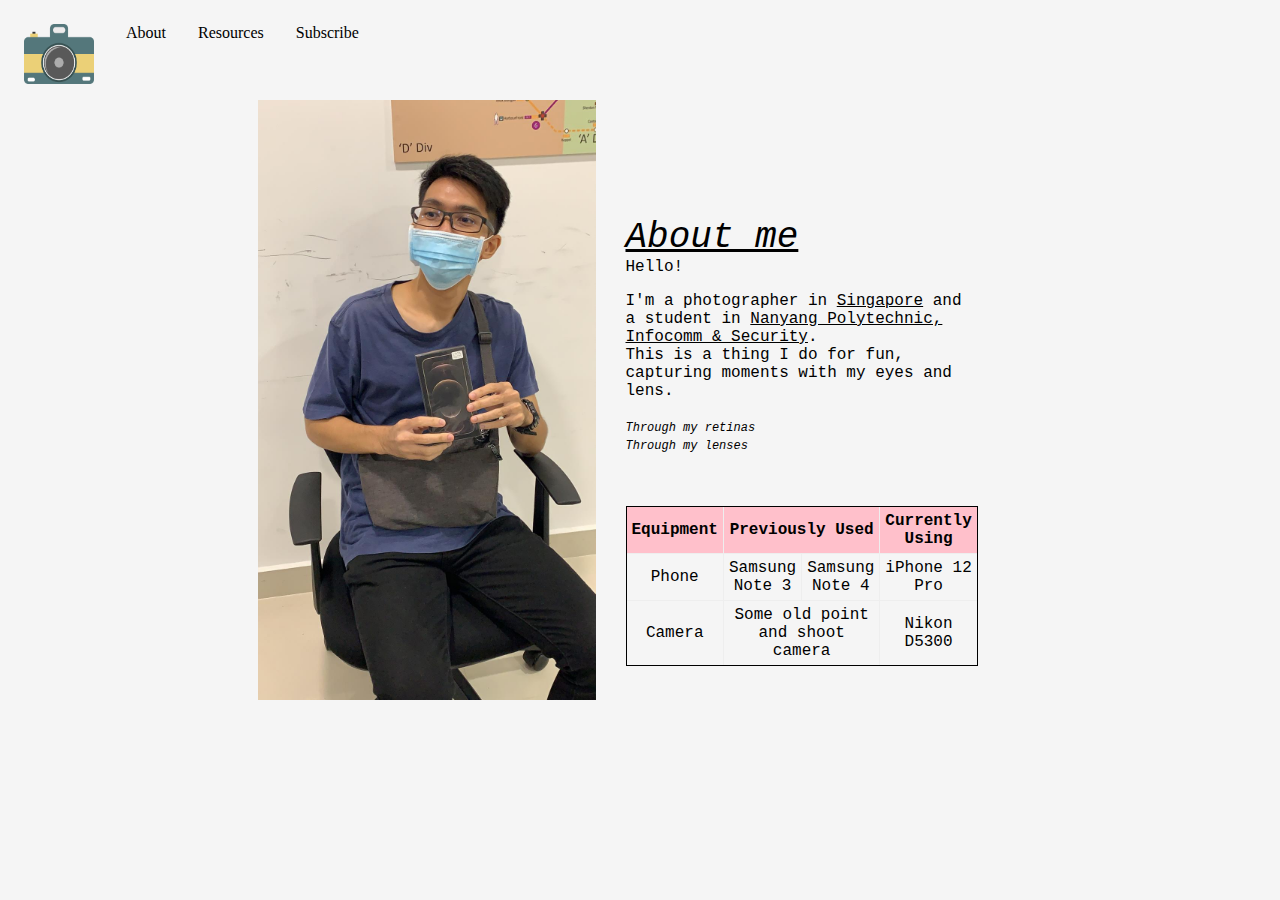
<file: WebDev/About.html>
<!DOCTYPE html>
<html lang="en" dir="ltr">
  <head>
    <meta charset="utf-8">
    <link rel="stylesheet" type="text/css" href="style.css">
    <meta name="viewport" content="width=device-width, initial-scale=1.0">
    <title>About me</title>
  </head>
  <body>
    <div class="sidebar">
      <a href ="index.html"><img src="cams.png" id="homelogo"></a>
      <a href="About.html" class="selectors">About</a>
      <a href="Resources.html" class="selectors">Resources</a>
      <a href="Subscribe.html" class="selectors">Subscribe</a>
    </div>
    <div class="introduction">
      <img src="aMe.jpg" width= "350px" height="600px" id="profilepic">
      <br>
      <br>
      <br>
      <br>
      <br>
      <br>
    <div id="intro">
      <span class="aboutme">
        <br>
        <br>
        About me
      </span>
      <br>
      <div class="aMe">
        Hello! <br>
        <p>I'm a photographer in <a href="https://www.google.com/maps/place/Singapore/@1.3139961,103.7041654,11z/data=!3m1!4b1!4m5!3m4!1s0x31da11238a8b9375:0x887869cf52abf5c4!8m2!3d1.352083!4d103.819836"
          target="_blank">Singapore</a> and a student in <a href ="https://www.nyp.edu.sg/schools/sit/full-time-courses/infocomm-and-security.html" target="_blank">
            Nanyang Polytechnic, Infocomm & Security</a>. <br>
            This is a thing I do for fun, capturing moments with my eyes and lens.
            <br>
            <br>
            <span id='itacs'>Through my retinas <br>
            Through my lenses</span>
          </p>
      </div>

  <br>
  <br>
  <table border=1>
      <tr>
        <th>Equipment</th>
        <th colspan="2">Previously Used</th>
        <th>Currently Using</th>
      </tr>
      <tr>
        <td>Phone</td>
        <td>Samsung Note 3</td>
        <td>Samsung Note 4</td>
        <td>iPhone 12 Pro</td>
      </tr>
      <tr>
        <td>Camera</td>
        <td colspan="2">Some old point and shoot camera</td>
        <td>Nikon D5300</td>
      </tr>
    </table>
  </div>
  </body>
</html>
</file>
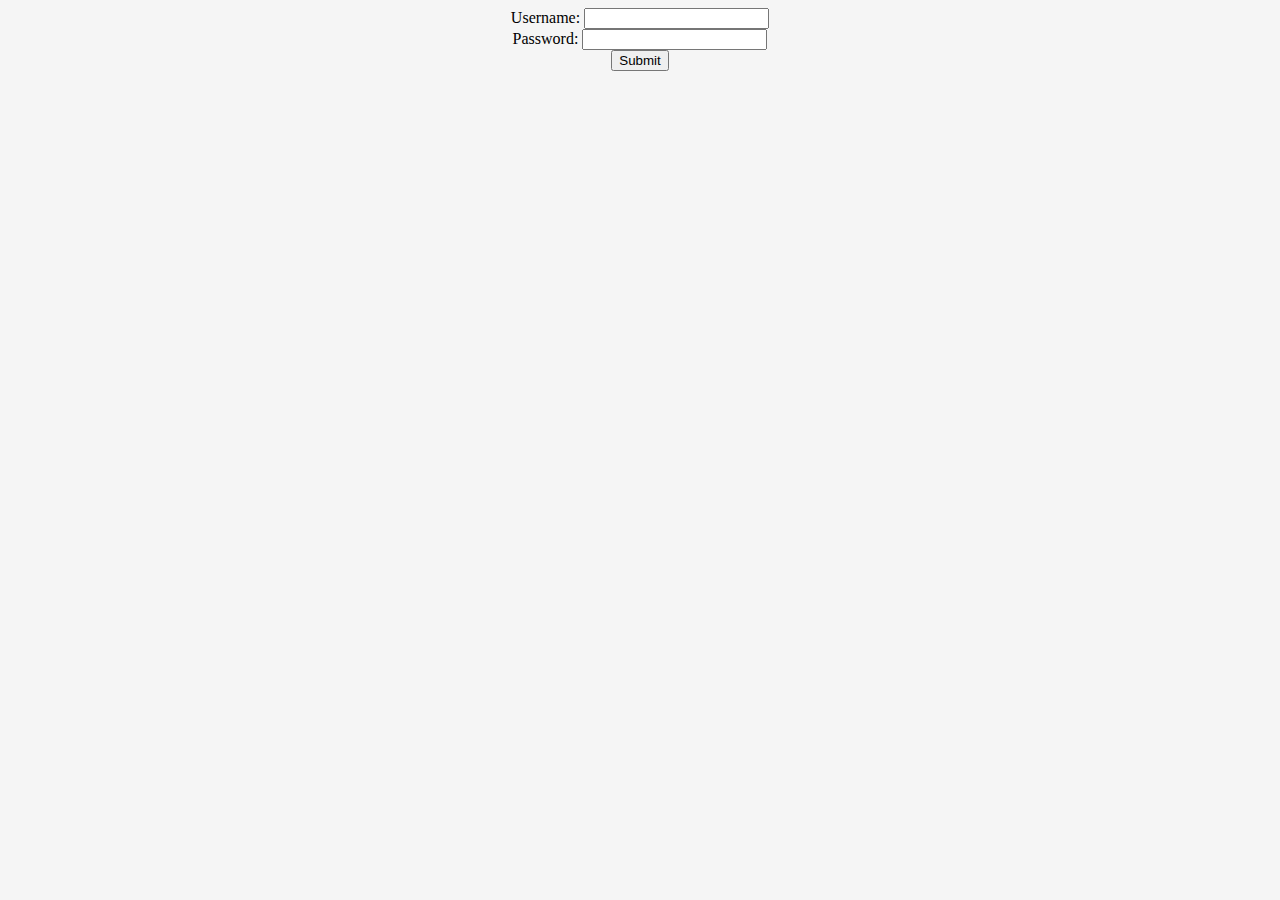
<file: WebDev/Admin.html>
<!DOCTYPE html>
<html lang="en" dir="ltr">
  <head>
    <meta charset="utf-8">
    <title>Admin</title>
    <link rel="stylesheet" type="text/css" href="style.css">
    <script type="text/javascript">
      var admins = {"user": "Admin", "password": "Password"};
      console.log(admins['user']);
      console.log(admins['password']);
      function aCheck(){
        var userName = document.getElementById('uname').value;
        var passWord = document.getElementById('upass').value;
        //window.location.assign("http://localhost/phpmyadmin");
        if (userName == admins['user'] && passWord == admins['password']){
          window.location.assign("http://localhost/phpmyadmin");
        }
        else{
          alert("Username or Password is incorrect");
        }
      }
    </script>
  </head>
  <body>
    <div class="login">
      <label for="username">Username:</label>
      <input type="text" name="username" value="" id="uname">
      <br>
      <label for="pword">Password:</label>
      <input type="password" name="pword" value="" id="upass">
      <br>
      <input type="submit" name="Submit" value="Submit" id="admincheck" onclick=aCheck()>
    </div>
  </body>
</html>
</file>
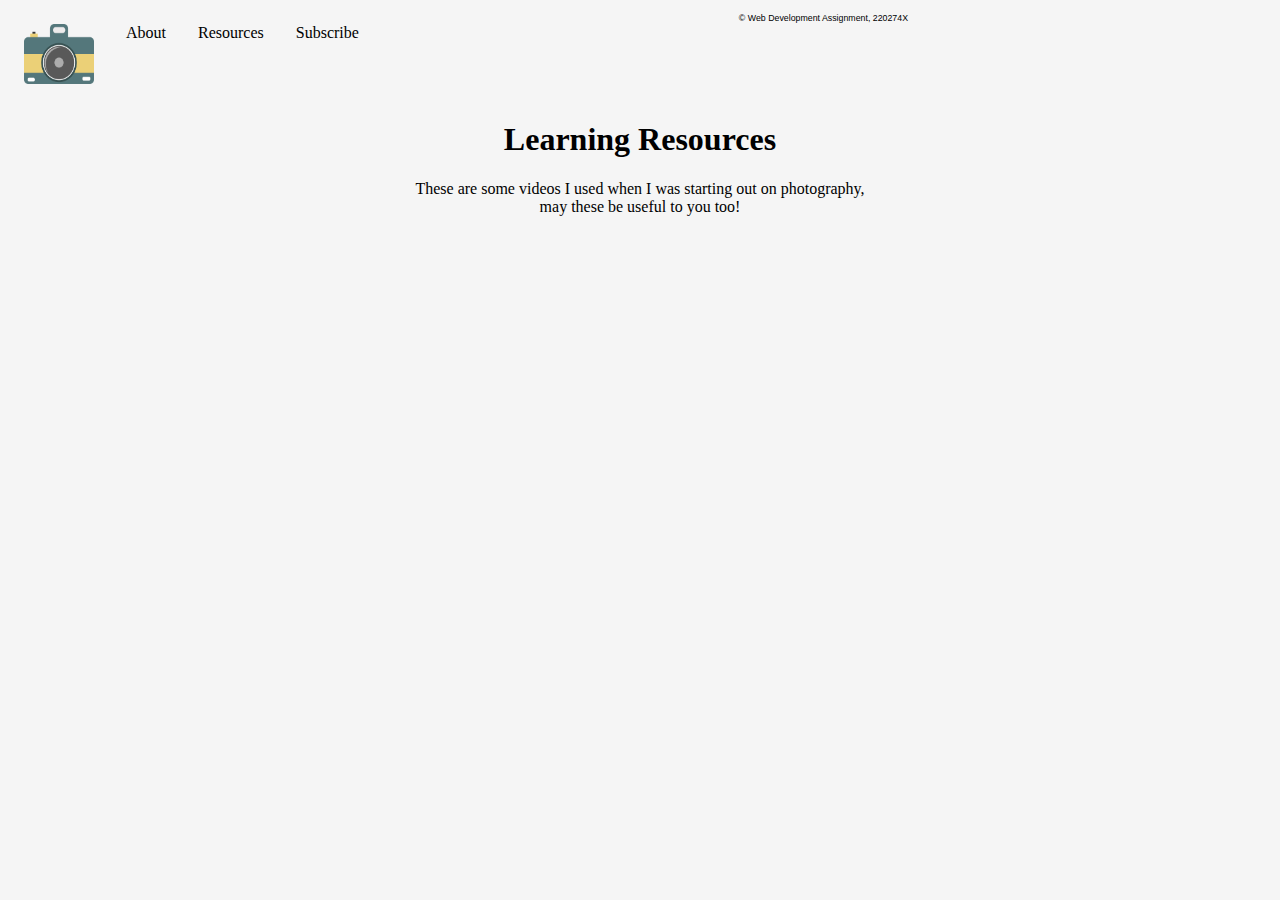
<file: WebDev/Resources.html>
<!DOCTYPE html>
<html lang="en" dir="ltr">
  <head>
    <meta charset="utf-8">
    <title>Portfolio</title>
    <link rel="stylesheet" type="text/css" href="style.css">
  </head>
  <body>
    <div class="sidebar">
      <a href ="index.html"><img src="cams.png" id="homelogo"></a>
      <a href="About.html" class="selectors">About</a>
      <a href="#" class="selectors">Resources</a>
      <a href="Subscribe.html" class="selectors">Subscribe</a>
      <footer>&copy; Web Development Assignment, 220274X</footer>
    </div>
    <div class="learning">
      <h1>Learning Resources</h1>
      <p>These are some videos I used when I was starting out on photography, <br>
      may these be useful to you too!</p>
      <iframe width="560" height="315" src="https://www.youtube.com/embed/WXdAX0No2hM" title="YouTube video player" frameborder="0" allow="accelerometer; autoplay; clipboard-write; encrypted-media; gyroscope; picture-in-picture" allowfullscreen></iframe>
      <iframe width="560" height="315" src="https://www.youtube.com/embed/3eVjUrY9a9c" title="YouTube video player" frameborder="0" allow="accelerometer; autoplay; clipboard-write; encrypted-media; gyroscope; picture-in-picture" allowfullscreen></iframe>
    </div>
  </body>
</html>
</file>
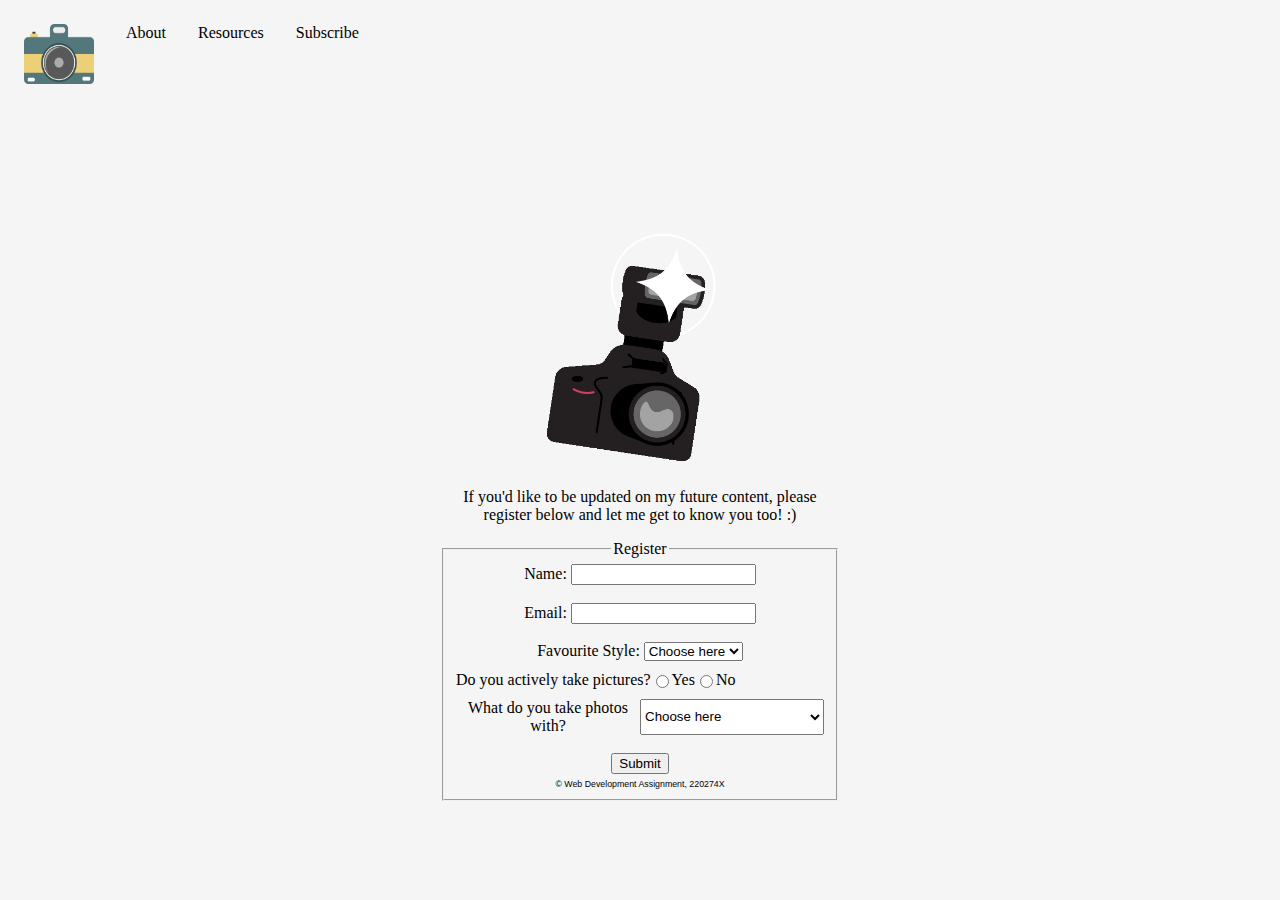
<file: WebDev/Subscribe.html>
<!DOCTYPE html>
<html lang="en" dir="ltr">
  <head>
    <meta charset="utf-8">
    <title>Subscribe</title>
    <link rel="stylesheet" type="text/css" href="style.css">
    <script type="text/javascript">
      function youSure(){
      var yn = confirm("Are you sure this is really you?");
        if(yn == true){
          document.getElementById('sub').submit();
        }
        else{
          document.getElementById('sub').reset();
          alert("Please check your credentials again");
      }
    }
      function formCheck(){
        var name = document.forms["sub"]['name'].value;
        var email = document.forms["sub"]['email'].value;
        var imgtype = document.forms["sub"]['imgtypes'].value;
        var apic = document.forms["sub"]['photog'].value;
        var devicetype = document.forms["sub"]['device'].value;
        if(name == ""){
          alert("You're missing your name");
        }
        else if (email == ""){
          alert("You're missing your email");
        }
        else if (imgtype == "") {
          alert("Please choose a style");
        }
        else if (apic == "") {
          alert("Do you actively take pictures?");
        }
        else if (devicetype == "") {
          alert("What do you take photos with?(or not)");
        }
        else {
          var n1 = document.forms["sub"]['name'].value;
          var e1 = document.forms["sub"]['email'].value;
          var i1 = document.forms["sub"]['imgtypes'].value;
          var a1 = document.forms["sub"]['photog'].value;
          var d1 = document.forms["sub"]['device'].value;
          youSure();
          document.forms["sub"]['name'].value = n1;
          document.forms["sub"]['email'].value = e1;
          document.forms["sub"]['imgtypes'].value = i1;
          document.forms["sub"]['photog'].value = a1;
          document.forms["sub"]['device'].value = d1;
          event.preventDefault();
        }
        }
    </script>
  </head>
  <body>
    <div class="BGsub">
    <div class="sidebar">
      <a href ="home.html"><img src="cams.png" id="homelogo"></a>
      <a href="About.html" class="selectors">About</a>
      <a href="Resources.html" class="selectors">Resources</a>
      <a href="#" class="selectors">Subscribe</a>
    </div>
    <br>
    <div class="Regform">
    <form name="sub" class="sub" id='sub' action="formsubmit.php" method="post">
      <img src="sgif.gif" id="sublogo">
      <p>If you'd like to be updated on my future content, please register below
        and let me get to know you too! :)
      </p>
      <fieldset>
        <legend>Register</legend>
        <label for="name">Name:</label>
        <input type="text" name="name" pattern="[a-zA-Z]{+}" value="" oninvalid="this.setCustomValidity('Only letters here')" required>
        <br>
        <br>
        <label for="email">Email:</label>
        <input type="email" name="email" value=""oninvalid="this.setCustomValidity('Please check your email address')"required>
        <br>
        <br>
        <label for="imgtypes">Favourite Style:</label>
        <select class="" name="imgtypes" value="" oninvalid="this.setCustomValidity('Please choose a style')" required>
          <option value="" selected disabled hidden>Choose here</option>
          <option value="People">People</option>
          <option value="Architecture">Architecture</option>
          <option value="Landscape">Landscape</option>
        </select>
        <br>
        <div class="apic">
          <label for="photog">Do you actively take pictures?</label>
            <div class="radbtn">
              <input type="radio" name="photog" value="Yes"required>Yes
              <input type="radio" name="photog" value="No"required>No
            </div>
        </div>
        <div class="devicetype">
          <label for="device">What do you take photos with?</label>
          <select class="" name="device" value="" required oninvalid="this.setCustomValidity('Please select an answer')">
              <option value="" selected disabled hidden>Choose here</option>
              <option value="Phone Camera">Phone Camera</option>
              <option value="Point and Shoot">Point and Shoot Camera</option>
              <option value="DSLR Camera">DSLR Camera</option>
              <option value="Mirroless Camera">Mirroless Camera</option>
              <option value="Film Camera">Film Camera</option>
              <option value="Don't take photos">Nothing, I don't take photos</option>
          </select>
        </div>
        <br>
        <input type="submit" name="Submit" value="Submit" id="submit" onclick="formCheck()">
        <footer>&copy; Web Development Assignment, 220274X</footer>

      </fieldset>
    </form>
   </div>
 </div>
  </body>
</html>
</file>
<file: WebDev/style.css>
body{
  background-color: #f5f5f5;
  font-family: Segoe Script;
  text-align: center;
}

@keyframes fadeInAnimation {
0% {
    opacity: 0;
}
100% {
opacity: 1;
  }
}

@keyframes heightAnimation {
  0%{
    height: 0px;
    width: 500px;
  }
  100%{
    height: 500px;
  }
}

.bg {
  position: flex;
  top: 100%;
  left: 0;
  width: 100%;
  height: 100%;
  z-index: 101;
  transition: 0.5s ease-out;
}

.bg {
  top: 0;
}

footer{
  margin-top:5px;
  font-size: 0.55em;
  font-family: sans-serif;
}

#homelogo{
  width: 70px;
  height: 60px;
}
.sidebar {
margin: 0;
padding: 0;
width: 200px;
position: fixed;
height: 100%;
overflow: auto;
}

.sidebar a {
display: block;
color: black;
padding: 16px;
border-radius: 10px;
text-decoration: none;
}

.sidebar .selectors:hover:not(.active) {
background-color: #555;
color: white;
transition: 0.3s ease;
}

div.content {
margin-left: 200px;
padding: 1px 16px;
height: 1000px;
}

@media screen and (max-width: 2070px) {
.sidebar {
  width: 100%;
  height: auto;
  position: relative;
}
.sidebar a {
  float: left;
  display: flex;
}
div.content {margin-left: 0;}
}

/* On screens that are less than 400px, display the bar vertically, instead of horizontally */
@media screen and (max-width: 1070px) {
.sidebar a {
  text-align: center;
  float: none;
}
}

.hb1,.hb2,.hb3,.hb4,.hb5,.hb6, .hb7{
  /*margin: 0px 25px 10px 0px;
  padding-top: 80px;*/
  border-radius: 5px;
}

.hb1{
  animation: fadeInAnimation ease 2s;
  animation-fill-mode: forwards;
  width: 50%;
  height: 50%;
}

.hb2{
  animation: fadeInAnimation ease 2s;
  animation-fill-mode: forwards;
  width: 30%;
  height: 40%;
}

.hb3{
  animation: fadeInAnimation ease 3s;
  animation-fill-mode: forwards;
  width: 50%;
  height: 30%;
}

.hb4{
  animation: fadeInAnimation ease 3s;
  animation-fill-mode: forwards;
  width: 70%;
  height: 45%;
}

.hb5{
  animation: fadeInAnimation ease 4s;
  animation-fill-mode: forwards;
  width: 60%;
  height: 50%;
}

.hb6{
  animation: fadeInAnimation ease 4s;
  animation-fill-mode: forwards;
  width: 80%;
  height: 70%;
  margin-right: -35px;
}

.hb7{
  animation: fadeInAnimation ease 5s;
  animation-fill-mode: forwards;
  width: 75%;
  height: 65%;
}

#profilepic{
  float: left;
  margin-left:250px;
  margin-right: 30px;
  animation: heightAnimation 1s ease;
}


.introduction{
  font-family: 'Courier New', monospace;
  display: flex;
}

#intro{
  max-width: 450px;
  margin-right: 450px;
  margin-top: 35px;
  text-align: left;
  margin-bottom: 20px;
}

.aboutme{
  font-size: 2.25em;
  font-style: italic;
  text-decoration: underline;
}


table{
  border-collapse: collapse;
margin-right: auto;
margin-top: auto;
border: 1px solid;
text-align: center;
}

table th{
  background-color: pink;
}
table td,th{
  padding: 5px;
}


form{
  width: 400px;
  height: 300px;
  margin-left: auto;
  margin-right: auto;
  margin-top: 100px;
  /*border: 3px solid black;
  border-radius: 10px;*/
  padding-bottom: 90px;
  /*background-color: rgba(115, 147, 179, 1);*/
}
.Regform p{
  display: block;
}

.apic{
  display:  flex;
  padding-top: 10px;
}

.radbtn{
  display: flex;
  padding-right: 10px;
  margin-right: 10px;
}

.devicetype{
  margin-top: 10px;
  display: flex;
}

#sublogo{
  width: 250px;
  height:250px;
}

.aMe a{
  color: black;
}

#itacs{
  font-style: italic;
  font-size: 0.75em;
}

.homepics img:hover{
  background-color: grey;
  /* cursor: pointer; */
}
</file>
